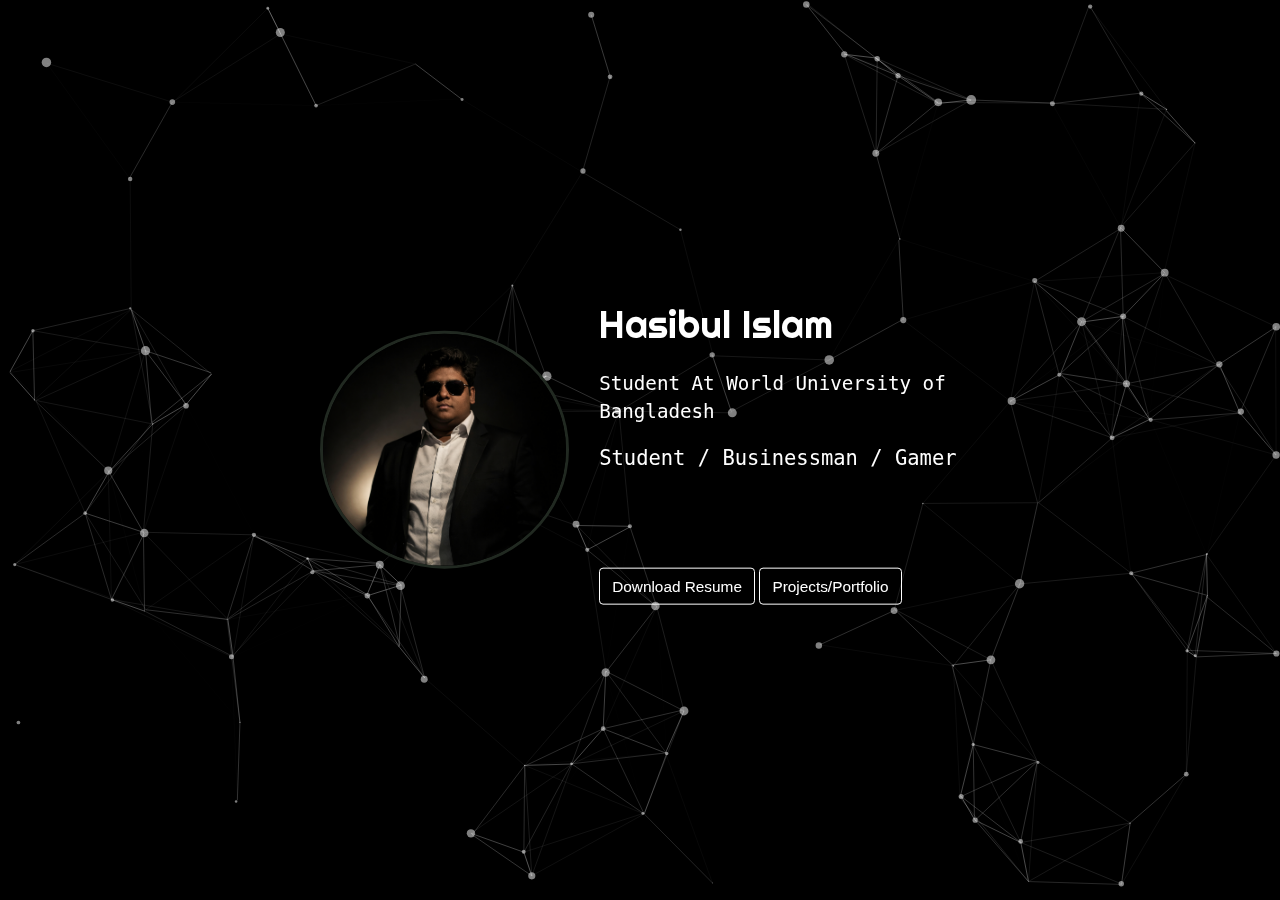
<file: index.html>
<!DOCTYPE html>
<html>
  <head>
    <meta charset="UTF-8">
  <meta name="viewport" content="width=device-width,initial-scale=1">
    <title>Hasibul Islam</title>
  <meta name="author" content="Hasibul Islam">
  <meta name="description" content="Hasibul Islam is more than an established organizational developer and innovator; he is a proven leader.  Ryan collaborates with his leadership team daily to provide his clients with expertise and breakthrough approaches.">
  <!--<link rel="shortcut icon" href="favicon.ico" type="image/vnd.microsoft.icon">-->
  <link rel="stylesheet" href="https://use.fontawesome.com/releases/v5.11.2/css/all.css" integrity="sha384-KA6wR/X5RY4zFAHpv/CnoG2UW1uogYfdnP67Uv7eULvTveboZJg0qUpmJZb5VqzN" crossorigin="anonymous">
  <link href="https://fonts.googleapis.com/css?family=Righteous|Ubuntu+Mono&display=swap" rel="stylesheet">
  <link rel="stylesheet" href="https://stackpath.bootstrapcdn.com/bootstrap/4.3.1/css/bootstrap.min.css" integrity="sha384-ggOyR0iXCbMQv3Xipma34MD+dH/1fQ784/j6cY/iJTQUOhcWr7x9JvoRxT2MZw1T" crossorigin="anonymous">
    <link rel="stylesheet" media="screen" href="css/style.css">
</head>
<body>

<!-- particles.js container -->
<div id="particles-js">
  <div class="container">
    <div class="center">
      <div class="row d-flex flex-wrap align-items-center">
        <div class="col-md-5">
          <img class="image img-fluid" src="images/profile_picture.jpg" alt="0day">
        </div>
        <div class="col-md">
          <p class="header1">Hasibul Islam</p>
          <p class="header3">Student At World University of Bangladesh</p>
          <p class="header2">Student / Businessman / Gamer</p>
          <a class="link1" href="https://www.facebook.com/hasibulislam.shanto.iknow/" data-toggle="tooltip" data-placement="bottom" title="Facebook"><i class="fab fa-facebook"></i></a>
            <a class="link1" href="https://instagram.com/hasibul_islam85" data-toggle="tooltip" data-placement="bottom" title="Instagram"><i class="fab fa-instagram"></i></a>
          <a class="link1" href="https://www.linkedin.com/in/hasibul-islam11" data-toggle="tooltip" data-placement="bottom" title="Linkedin"><i class="fab fa-linkedin"></i></a>
          <a class="link1" href="mailto:ltdhasibul@gmail.com" data-toggle="tooltip" data-placement="bottom" title="Gmail"><i class="fa fa-envelope"></i></a>
          <a class="link1" href="tel:+8801871061976" data-toggle="tooltip" data-placement="bottom" title="Phone"><i class="fa fa-phone"></i></a>
          <br>
        <br>
          <button id="viewPdfButton" class="btn btn-transparent btn-2">Download Resume</button>
          <a href="projects.html"><button class="btn btn-transparent btn-2">Projects/Portfolio</button></a>
        </div>
      </div>
    </div>
  </div>

</div>


<!-- scripts -->
<script src="particles.js"></script>
<script src="js/app.js"></script>

<script>
  const viewPdfButton = document.getElementById('viewPdfButton');
viewPdfButton.addEventListener('click', () => {
  window.open('CV Hasibul Islam_website.pdf', '_blank');
});
</script>

</body>
</html>
</file>
<file: css/style.css>
/* ---- particles.js container ---- */
body {
  margin: 0;
  padding: 0;
}

#video-background {
  position: fixed;
  top: 0;
  left: 0;
  object-fit: cover;
  width: 100%;
  height: 100%;
  z-index: -1;
}
#particles-js{
  width: 100%;
  height: 100%;
  background-color: #000000;
  background-image: url('');
  background-size: cover;
  background-position: 50% 50%;
  background-repeat: no-repeat;
}
canvas {
  display: block;
  vertical-align: bottom;
}

#particles-js {
  position: absolute;
  width: 100%;
  height: 100%;
}

.center {
  position: absolute;
  top: 50%;
  left: 50%;
  transform: translate(-50%, -50%);
}

.image {
  border-radius: 50% !important;
  border-color: #212921;
  border-style: solid;

}

.header1 {
  color: #ffffff;
  font-family: 'Righteous', cursive;
  font-size: 3vw;
}

.header2 {
  color: #ffffff;
  font-family: 'Ubuntu Mono', monospace;
  font-size: 1.6vw;
}

.header3 {
  color: #ffffff;
  font-family: 'Ubuntu Mono', monospace;
  font-size: 1.5vw;
}

.link1 {
  color: #ffffff !important;
  font-family: 'Ubuntu Mono', monospace;
  font-size: 2.8vw;
  color: inherit;
  margin: 0px 5px 0px 5px;
  transition: 0.5s;
}

.link1:hover {
  color: #fc7a00 !important;
}



.card {
  margin-bottom: 20px;
}

.center-content {
  display: flex;
  align-items: center;
  justify-content: center;
  position: fixed;
  top: 0;
  left: 0;
  right: 0;
  bottom: 0;
  /* background-color: rgba(0, 0, 0, 0.5); Add background color or customize as needed */
  z-index: 1; /* Ensure a higher z-index value to overlay other content */
  
}
.btn-1{
  background-color: #212529;
  color: white;
  cursor: pointer;
  font-size: 2vw;
  transition: background-color 1s ease;
}
.btn-2{
  background-color: transparent;
  color: #ffffff;
  cursor: pointer;
  font-size: 2.3vw;
  transition: background-color 1.5s ease;
  border: #ffffff solid 1px;
}
.btn-1:hover {
  border: #212529 solid 1px;
  background-color: transparent;
  box-shadow: 0 2px 4px rgba(0, 0, 0, 0.1);
}
.btn-2:hover {
  color: rgb(0, 0, 0);
  background-color: #ffffff;
  box-shadow: 0 2px 4px rgba(0, 0, 0, 0.1);
}

@media screen and (max-width: 785px) {
  .header1 {
    font-size: 8vw;
  }
  .link1 {
    font-size: 4vw;
  }
  
}

@media screen and (max-width: 765px) {
  body {
    text-align: center;
  }
  .header1 {
    font-size: 6vw;
  }
  .header2 {
    font-size: 2.5vw;
  }
  .header3 {
    font-size: 2.3vw;
  }
  .link1 {
    font-size: 5vw;
  }
}

@media screen and (min-width: 1390px) {
  .header2 {
    font-size: 1.3vw;
  }
  .btn-transparent {
    font-size: 1.2vw;
    
  }
}
@media (min-width: 786px) and (max-width: 1389px) {
  .btn-transparent {
    font-size: 1.2vw;
  }
}
@media only screen and (max-width:1182px) {
  .card.last-card{
    margin-left: 160px;
  }
}
@media only screen and (max-width:990px) {
  .card.last-card{
    margin-left: 30px;
  }


}
@media only screen and (min-width:400px) and (max-width: 766px) {
  .card.last-card {
      margin-left: 80px;
  }

}
@media only screen and (max-width:766px) {
  .card{
  width: auto;
  margin-left: 80px;
  }

}

@keyframes button-pulse {
  0% {
    transform: scale(1);
  }
  100% {
    transform: scale(1.1);
  }
}
</file>
